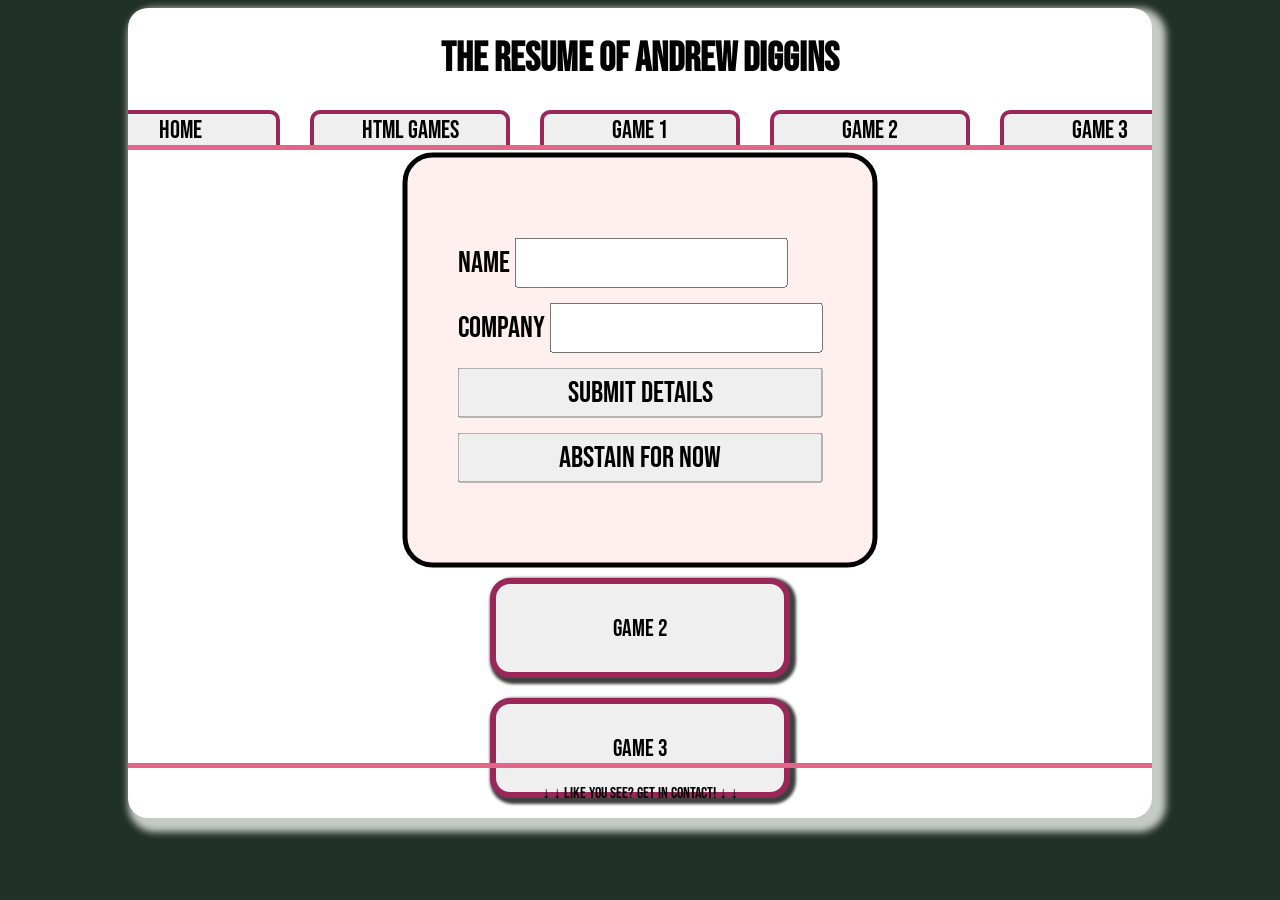
<file: index.html>
<!DOCTYPE html>
<html lang="en">
<head>
    <meta charset="UTF-8">
    <meta name="viewport" content="width=device-width, initial-scale=1.0">
    <title>My Resume</title>
    <link rel="stylesheet" href="shared.css">
    <link rel="preconnect" href="https://fonts.googleapis.com">
    <link rel="preconnect" href="https://fonts.gstatic.com" crossorigin>
    <link href="https://fonts.googleapis.com/css2?family=Bebas+Neue&display=swap" rel="stylesheet">
    <script src="CustomElements.js" type="module"></script>
</head>
<body>
    
    <my-header></my-header>
    

    <div id="mainContent">
        <h2> :) THANKS FOR VISITING MY SITE! Check out my stuff! </h2>
        <div id="contentButtons">
            <button onclick=" window.location.href = 'index.html' "> Home </button>
            <button onclick=" window.location.href = 'HTMLGames.html' "> HTML Games </button>
            <button onclick=" window.location.href = 'Game1.html' "> Game 1 </button>
            <button onclick=" window.location.href = 'Game2.html' "> Game 2 </button>
            <button onclick=" window.location.href = 'Game3.html' "> Game 3 </button>
        </div>

        <my-opener></my-opener>
    </div>

    <my-footer></my-footer>

    <script src="openerCheck.js"></script>
</body>
</html>
</file>
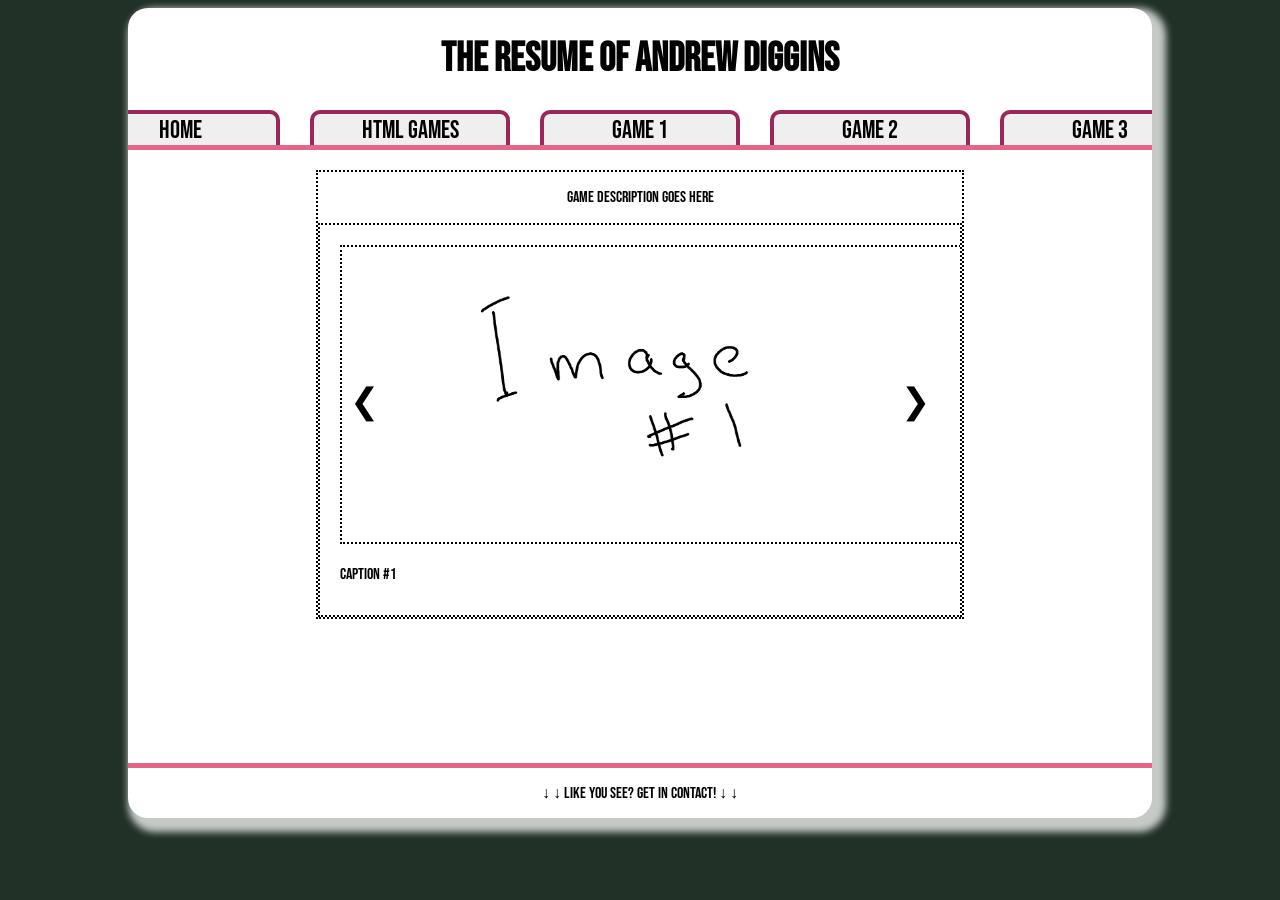
<file: Game1.html>
<!DOCTYPE html>
<html lang="en">
<head>
    <meta charset="UTF-8">
    <meta name="viewport" content="width=device-width, initial-scale=1.0">
    <title>Game #1</title>
    <link rel="stylesheet" href="shared.css">
    <link rel="stylesheet" href="GamePage.css">
    <link rel="preconnect" href="https://fonts.googleapis.com">
    <link rel="preconnect" href="https://fonts.gstatic.com" crossorigin>
    <link href="https://fonts.googleapis.com/css2?family=Bebas+Neue&display=swap" rel="stylesheet">
    <script src="CustomElements.js" type="module"></script>
</head>
<body>
    <my-header></my-header>
    
    <div id="bodyContainer">
        <p> Game description goes here </p>
        <div id="imageContainer">
            
            <div class="slide">
                <img src="Images/Image1.png" alt="">
                <p>Caption #1</p>
            </div>
            
            <div class="slide">
                <img src="Images/Image2.png" alt="">
                <p>Caption #2</p>
            </div>
            
            <div class="slide">
                <img src="Images/Image3.png" alt="">
                <p>Caption #3</p>
            </div>

            <a id="prevImg" onclick="changeSlide(-1)"> &#10094; </a>
            <a id="nextImg" onclick="changeSlide(1) "> &#10095; </a>
        </div>
    </div>

    <my-footer></my-footer>
    
</body>
</html>
<script src="GamePage.js"></script>
</file>
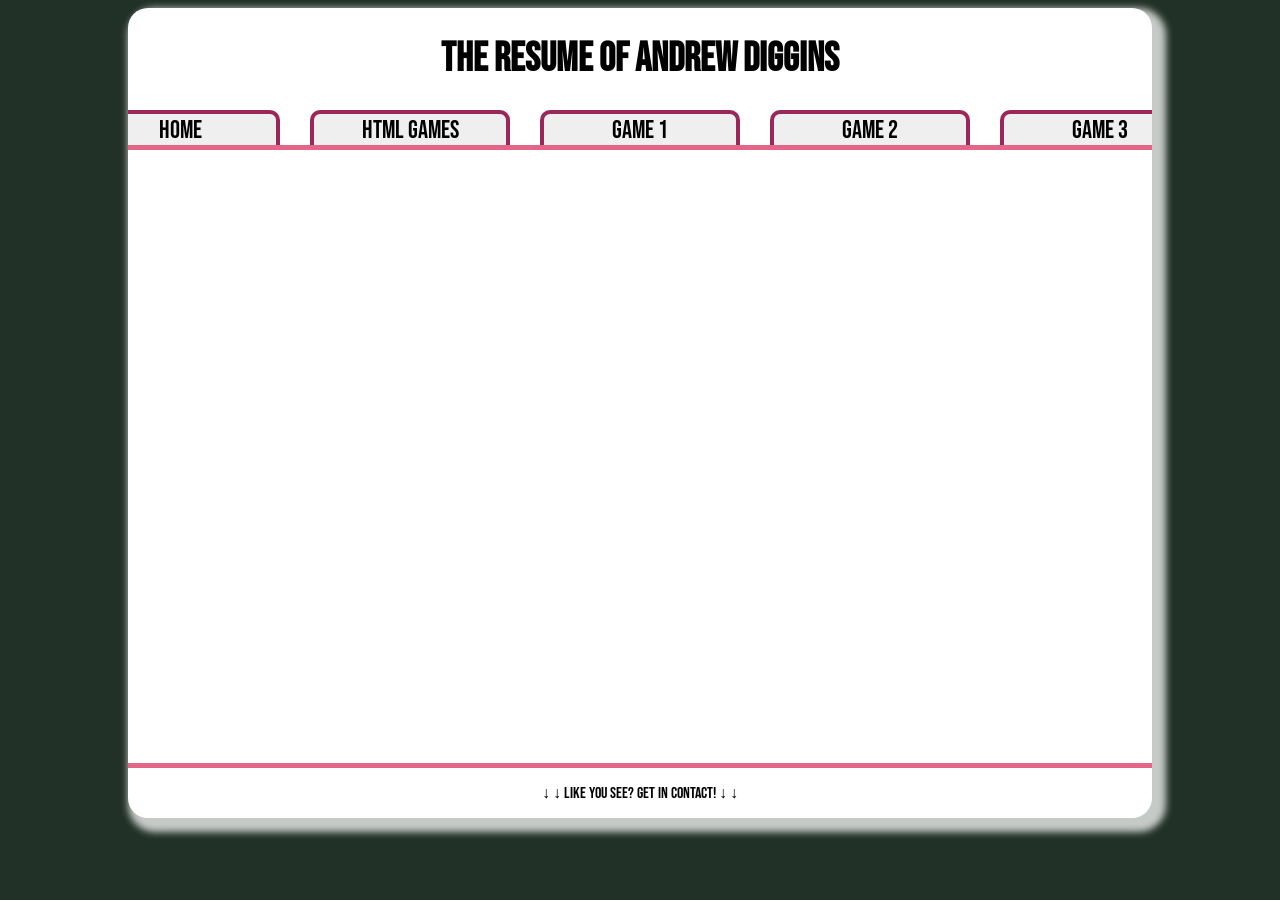
<file: Game2.html>
<!DOCTYPE html>
<html lang="en">
<head>
    <meta charset="UTF-8">
    <meta name="viewport" content="width=device-width, initial-scale=1.0">
    <title>Game #2</title>
    <link rel="stylesheet" href="shared.css">
    <link rel="preconnect" href="https://fonts.googleapis.com">
    <link rel="preconnect" href="https://fonts.gstatic.com" crossorigin>
    <link href="https://fonts.googleapis.com/css2?family=Bebas+Neue&display=swap" rel="stylesheet">
    <script src="CustomElements.js" type="module"></script>
</head>
<body>
    <my-header></my-header>

    <my-footer></my-footer>
</body>
</html>
</file>
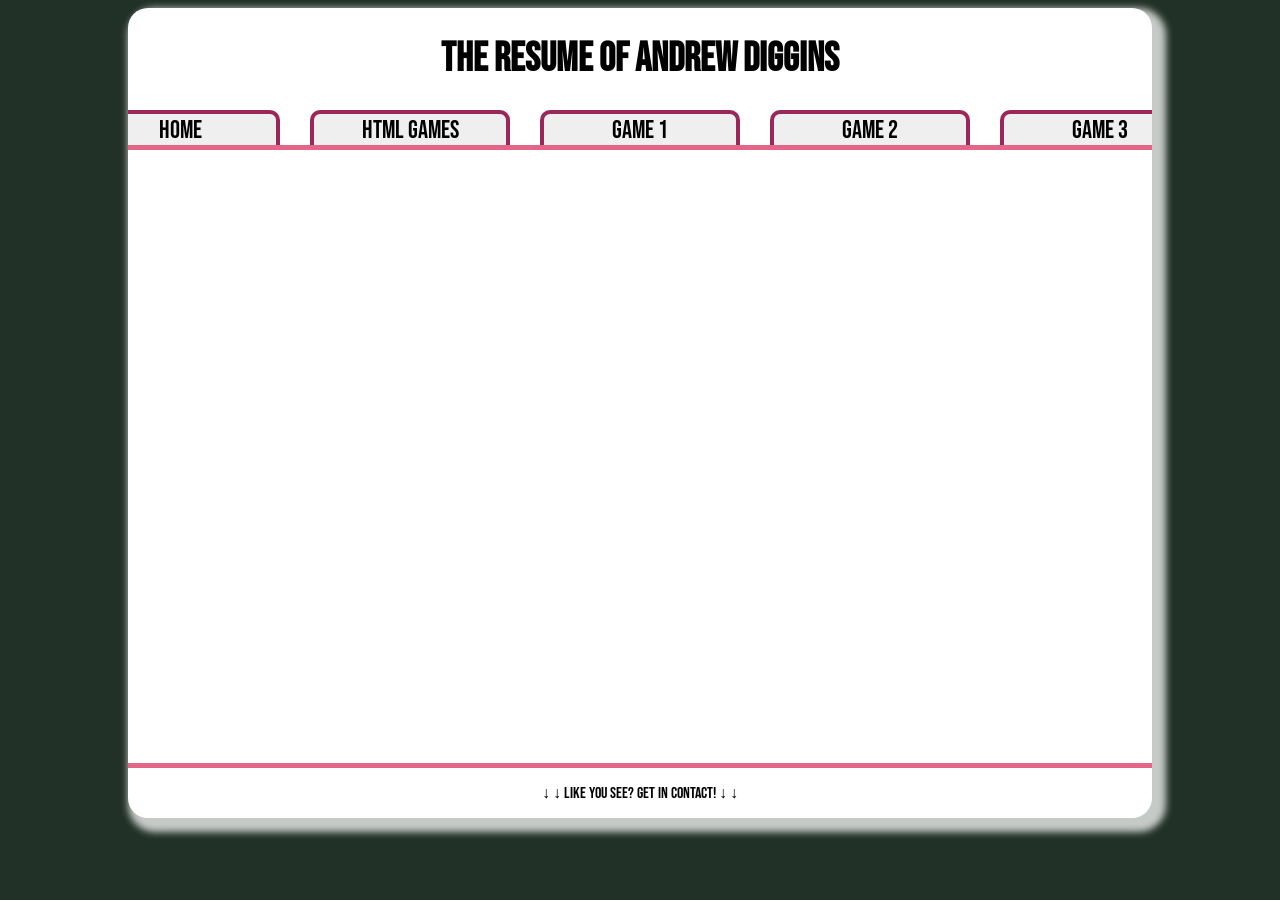
<file: Game3.html>
<!DOCTYPE html>
<html lang="en">

<head>
    <meta charset="UTF-8">
    <meta name="viewport" content="width=device-width, initial-scale=1.0">
    <title>Game #3</title>
    <link rel="stylesheet" href="shared.css">
    <link rel="preconnect" href="https://fonts.googleapis.com">
    <link rel="preconnect" href="https://fonts.gstatic.com" crossorigin>
    <link href="https://fonts.googleapis.com/css2?family=Bebas+Neue&display=swap" rel="stylesheet">
    <script src="CustomElements.js" type="module"></script>
</head>

<body>
    <my-header></my-header>

    <my-footer></my-footer>
</body>

</html>
</file>
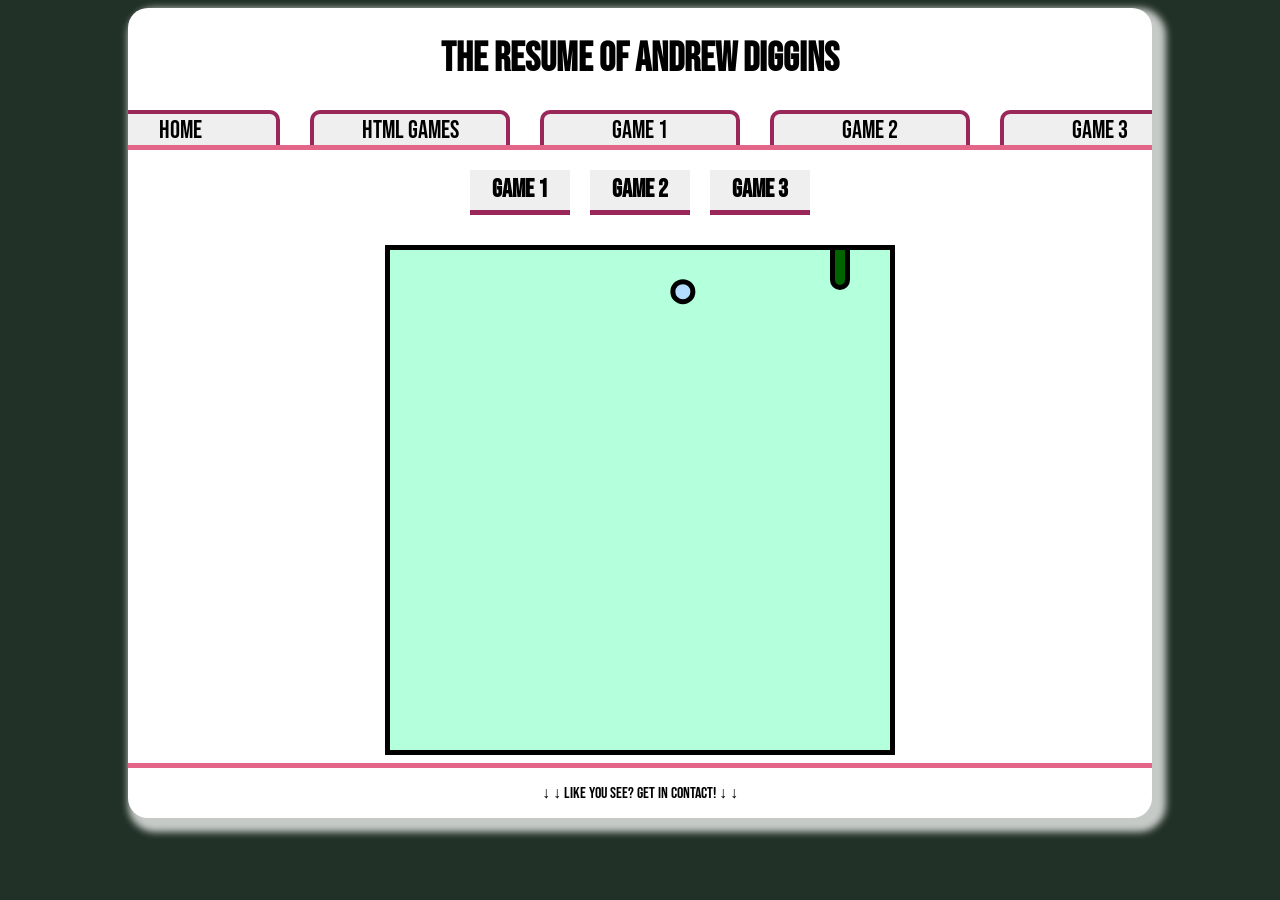
<file: HTMLGames.html>
<!DOCTYPE html>
<html lang="en">

<head>
    <meta charset="UTF-8">
    <meta name="viewport" content="width=device-width, initial-scale=1.0">
    <title>HTML Games</title>
    <link rel="stylesheet" href="shared.css">
    <link rel="preconnect" href="https://fonts.googleapis.com">
    <link rel="preconnect" href="https://fonts.gstatic.com" crossorigin>
    <link href="https://fonts.googleapis.com/css2?family=Bebas+Neue&display=swap" rel="stylesheet">
    <script src="CustomElements.js" type="module"></script>
    <link rel="stylesheet" href="HTMLGames.css">
    <script src="libraries/p5.min.js"></script>
    <script src="HTMLGameManager.js"></script>
</head>

<body>
    <my-header></my-header>

    <div id="bodyContent">
        <div id="gameNav">
            <button onclick="loadNewGame('Pong.js')"> Game 1 </button>
            <button onclick="loadNewGame('SpaceInvaders.js')"> Game 2 </button>
            <button onclick="loadNewGame('Pacman.js')"> Game 3 </button>
        </div>

        <div id="gamePanel">

        </div>
    </div>

    <my-footer></my-footer>
</body>

</html>
</file>
<file: shared.css>
/* https://coolors.co/e36588-9a275a-ffffff-0b1d51-223127 */

.bebas-neue-regular {
  font-family: "Bebas Neue", sans-serif;
  font-weight: 400;
  font-style: normal;
}

html {
    background-color: #223127;
    display: flex;
    flex-direction: row;
    justify-content: center;
    font-family: "Bebas Neue";
    overflow: hidden;
}

button {
    font-family: "Bebas Neue"
}

body {
    background-color: #ffffff;
    display:flex;
    flex-direction: column;
    align-items: center;
    width: 80vw;
    height: 90vh;
    border-radius: 20px;
    box-shadow: 7px 7px 7px 7px rgba(253, 253, 253, 0.75);
    position:relative;
    overflow: hidden;
}

my-header {
    display:flex;
    flex-direction: column;
    align-items: center;
    border-bottom: #E36588 solid 5px;
    width:100%;
    font-size:20px;
    /* height: 125px; */ /* work out how to establish height of header*/
    /* box-shadow: 0px 0px 5px 5px black ; */
}

#navigationButtons {
    display:flex;
    flex-direction:row;
    gap:30px;
}

#navigationButtons button {
    width:200px;
    border: #9A275A solid 4px;
    border-radius: 10px 10px 0px 0px;
    height:35px;
    border-bottom: none;
    font-size:25px;
}

#contentButtons {
    display: flex;
    flex-direction: column;
    gap:20px;
    align-items: center;
}

#contentButtons button {
    width: 300px;
    height:100px;
    border: #9A275A solid 6px;
    border-radius: 20px;
    font-size:24px;
    box-shadow: 3px 3px 3px 3px rgba(0, 0, 0, 0.753);
}

#contentButtons button, #navigationButtons button {
    transition: border-color 0.3s linear;
    /* transition: box-shadow 0.1s linear; */
}

#contentButtons button:hover, #navigationButtons button:hover {
    border-color:#E36588;
    /* box-shadow: 3px 3px 3px 3px rgba(255, 253, 138, 0.753); */
}

my-footer {
    position:absolute;
    bottom:0px;
    display: flex;
    flex-direction: column;
    align-items: center;
    width:100%;
    height:50px;
    border-top: #E36588 solid 5px;
    transition: height 0.3s;
}

my-footer:hover {
    height: 150px;
}

#footerForm {
    display: flex;
    flex-direction: column;
    row-gap: 10px;
    padding:10px;
}

#footerForm input {
    font-size:18px;
    font-family: "Bebas Neue"
}

.footerFormRow {
    display: flex;
    flex-direction: row;
    column-gap: 10px;
}

#footer_row2 input {
    flex:2;
}
#footer_row2 #footer_FormSubmit {
    flex:1;
}


#opener {
    border: black 5px solid;
    border-radius: 30px;
    background-color: #ffefef;
    position:fixed;
    top:40%;
    left:50%;
    transform: translate(-50%, -50%);
    padding: 80px 50px;
    font-size:30px;
}

#opener form {
    display:flex;
    flex-direction: column;
    row-gap: 15px;
}

#opener input {
    font-family: "Bebas Neue";
    padding:5px;
    font-size:30px;
}
</file>
<file: GamePage.css>
#bodyContainer {
    border: black 2px dotted;
    display: flex;
    flex-direction: column;
    align-items: center;
    margin:20px;
}

#imageContainer {
    border: black 2px dotted;
    width: 50%;
    padding: 20px;
    position:relative;
    overflow: hidden;
    width: 600px;
    height:350px;
}

.slide {
    display: none;
    position: absolute;
}

.slide img {
    border: black 2px dotted;
    width: 100%;
    object-fit: contain;
}

#prevImg, #nextImg {
    position:absolute;
    top:40%;
    font-size:35px;
    cursor:pointer;
}

#prevImg {
    left: 30px;
}

#nextImg {
    right: 30px;
}
</file>
<file: HTMLGames.css>
#bodyContent {
    /* border: 1px black dotted; */
    /* width: 300px; */
    display:flex;
    flex-direction: column;
    align-items: center;
    row-gap: 30px;
}

#gameNav {
    /* border: 1px black dotted; */
    display:flex;
    flex-direction: row;
    column-gap:20px;
    margin-top:20px;
}

#gameNav button {
    width:100px;
    height:45px;
    font-weight:bold;
    font-size: 25px;
    border:none;
    border-bottom: 5px #9A275A solid;
}

#gameNav button:hover {
    border-color: #E36588;
}

#gamePanel {
    /* border: 1px black dotted; */
    border: 5px black solid;
    width:500px;
    height:500px;
}
</file>
